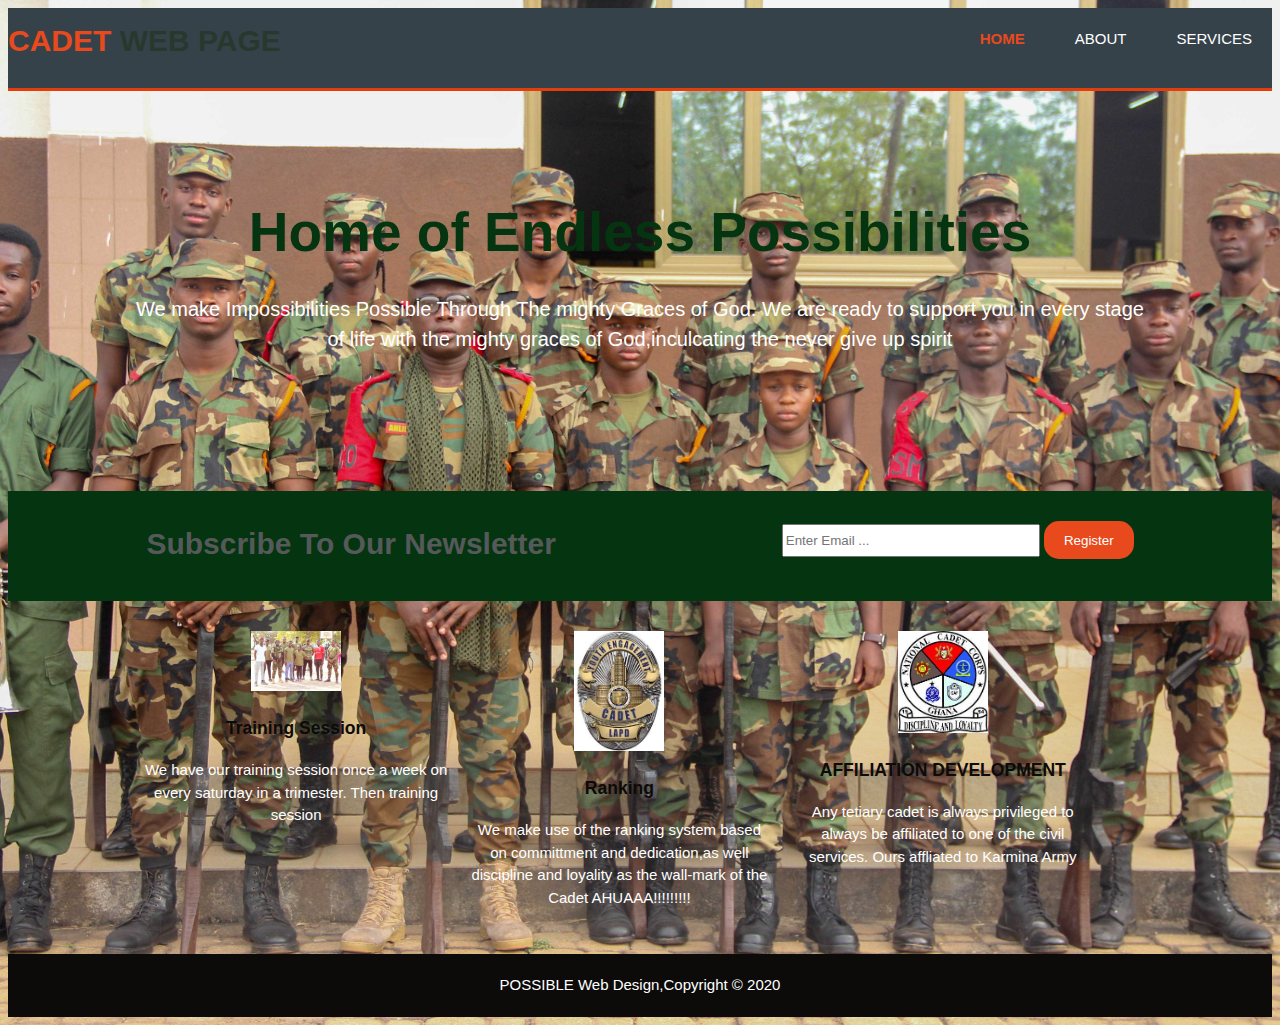
<file: index.html>
<!DOCTYPE html>
<html lang="en">
  <head>
    <meta charset="UTF-8" />
    <meta http-equiv="X-UA-Compatible" content="IE=edge" />
    <meta name="viewport" content="width=device-width, initial-scale=1.0" />
    <title>CADET WEB PAGE</title>
    <link rel="stylesheet" href="./css/style.css">
  </head>
  <body>
    <header>
        <div class-"container">
            <div id="branding">
                <h1><span class="highlight">CADET</span> WEB PAGE</h1>
            </div>

            <nav>
                <ul>
                    <li class = "current"><a href="index.html">Home</a></li>
                    <li><a href="about.html">About</a></li>
                    <li><a href="service.html">Services</a></li>
                </ul>
            </nav>
        </div>
    </header>
    <section id="showcase">
        <div class="container">
            <h2>Home of Endless Possibilities</h2>
            <p>We make Impossibilities Possible Through The mighty Graces of God.
                We are ready to support you in every stage of life with the mighty
                 graces of God,inculcating the never give up spirit</p>
        </div>
    </section>
    <section id="newsletter">
        <div class="container">
            <h1>Subscribe To Our Newsletter</h1>
            <form>
                <input type="email"placeholder="Enter Email ..."required>
                <button type="submit" class="button_1">Register</button>
            </form>
        </div>
    </section>


    <section id="boxes">
        <div class="container">
            <div class="box">
                <img src="./img/part two.jpg"/>
                <h3>Training Session</h3>
                <p>We have our training session once a week on every saturday in a trimester.
                    Then training session 
                </p>
            </div>
            <div class="box">
                <img src="./img/images.jpeg"/>
                <h3>Ranking</h3>
                <p>
                    We make use of the ranking system based on committment and dedication,as well
                    discipline and loyality as the wall-mark of the Cadet
                    AHUAAA!!!!!!!!!
                </p>
            </div>
            <div class="box">
                <img src="./img/Untitled.jpeg"/>
                <h3>AFFILIATION DEVELOPMENT</h3>
                <p>Any tetiary cadet is always privileged to always be affiliated to one of the civil services.
                     Ours affliated to Karmina Army</p>
            </div>
        </div>
    </section>
    <footer>
        <p>POSSIBLE Web Design,Copyright &copy; 2020</p>
    </footer>
  </body>
</html>
</file>
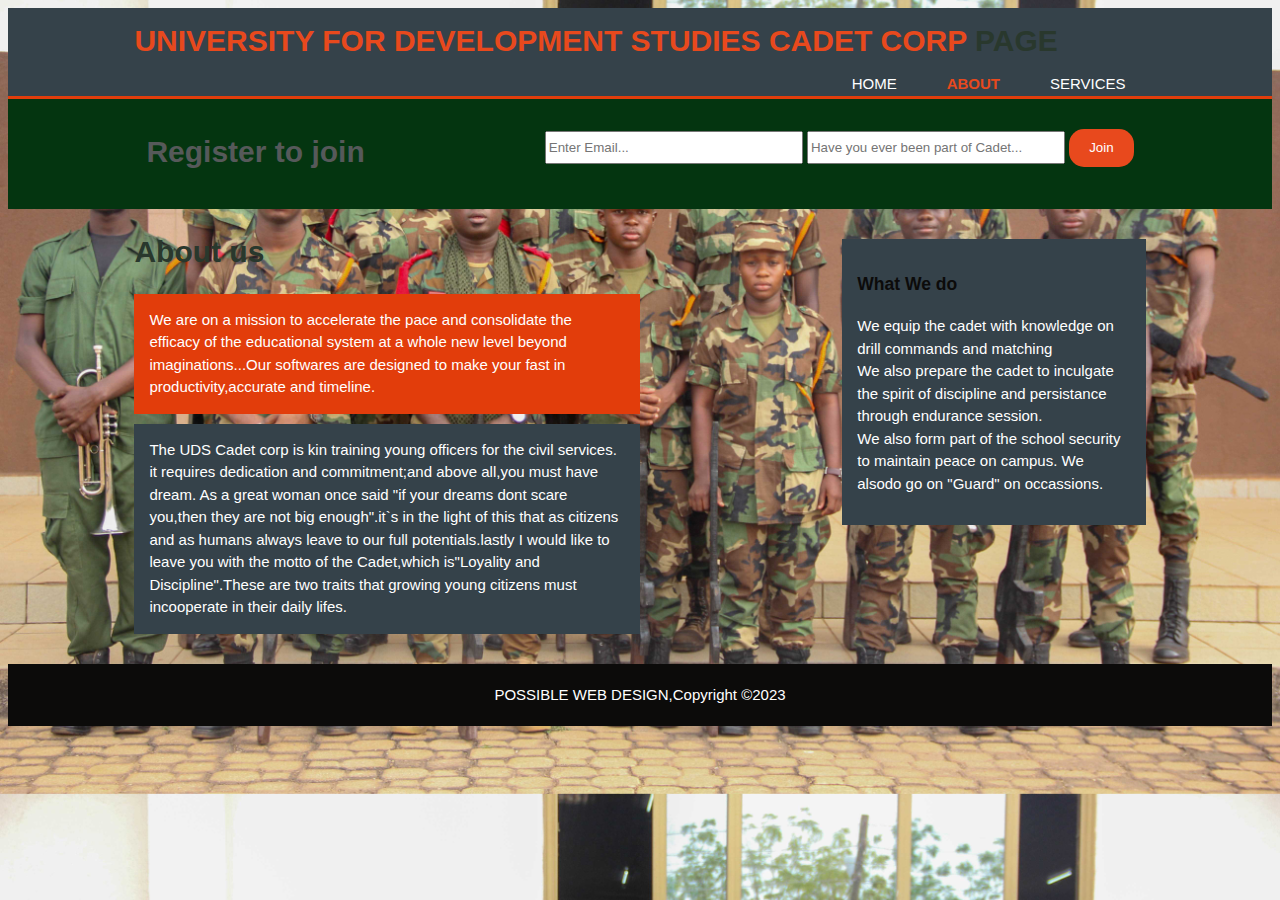
<file: about.html>
<!DOCTYPE html>
<html lang="en">
  <head>
    <meta charset="UTF-8" />
    <meta http-equiv="X-UA-Compatible" content="IE=edge" />
    <meta name="viewport" content="width=device-width, initial-scale=1.0" />
    <title>About</title>
    <link rel="stylesheet" href="./css/style.css" />
  </head>
  <body>
    <header>
      <div class="container">
        <div id="branding">
          <h1>
            <span class="highlight"
              >UNIVERSITY FOR DEVELOPMENT STUDIES CADET CORP</span
            >
            PAGE
          </h1>
        </div>

        <nav>
          <ul>
            <li><a href="index.html">Home</a></li>
            <li class="current"><a href="about.html">About</a></li>
            <li><a href="service.html">services</a></li>
          </ul>
        </nav>
      </div>
    </header>

    <section id="newsletter">
      <div class="container">
        <h1>Register to join</h1>
        <form>
          <input type="Email" placeholder="Enter Email..." required />
          <input
            type="verification"
            placeholder="Have you ever been part of Cadet..."
            required
          />
          <button type="submit" class="button_1">Join</button>
        </form>
      </div>
    </section>
    <section id="main">
      <div class="container">
        <article id="main-col">
          <h1 class="page-title">About us</h1>
          <p class="orange">
            We are on a mission to accelerate the pace and consolidate the
            efficacy of the educational system at a whole new level beyond
            imaginations...Our softwares are designed to make your fast in
            productivity,accurate and timeline.
          </p>
          <p class="dark">
            The UDS Cadet corp is kin training young officers for the civil
            services. it requires dedication and commitment;and above all,you
            must have dream. As a great woman once said "if your dreams dont
            scare you,then they are not big enough".it`s in the light of this
            that as citizens and as humans always leave to our full
            potentials.lastly I would like to leave you with the motto of the
            Cadet,which is"Loyality and Discipline".These are two traits that
            growing young citizens must incooperate in their daily lifes.
          </p>
        </article>

        <aside id="sidebar">
          <div class="dark">
            <h3>What We do</h3>
            <p>
              <ul>We equip the cadet with knowledge on drill commands and matching</ul>
              <ul>We also prepare the cadet to inculgate the spirit of discipline
                and persistance through endurance session.</ul>
              <ul> We also form part of
                the school security to maintain peace on campus. We alsodo go on
                "Guard" on occassions.</ul>
              
            </p>
          </div>
        </aside>
      </div>
    </section>
    <footer>
      <p>POSSIBLE WEB DESIGN,Copyright &copy;2023</p>
    </footer>
  </body>
</html>
</file>
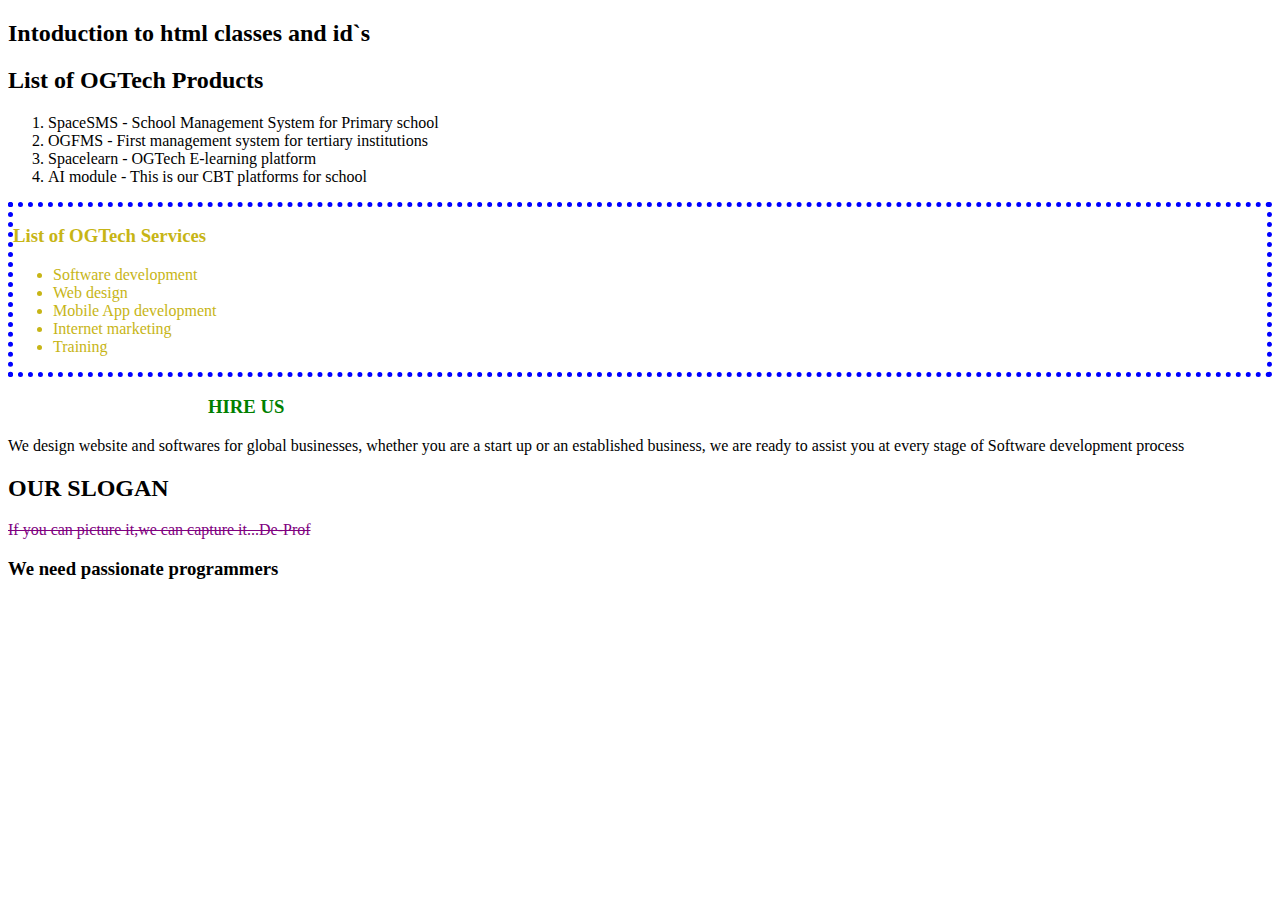
<file: PART_FOUR.html>
<!DOCTYPE html>
<html lang="en">
  <head>
    <meta charset="UTF-8" />
    <meta http-equiv="X-UA-Compatible" content="IE=edge" />
    <meta name="viewport" content="width=device-width, initial-scale=1.0" />
    <title>Class Introduction</title>
    <link rel="stylesheet" href="./Part_four.css" />
  </head>
  <body>
    <h2>Intoduction to html classes and id`s</h2>
    <div clas="firstDiv">
      <h2>List of OGTech Products</h2>
      <ol>
        <li>SpaceSMS - School Management System for Primary school</li>

        <li>OGFMS - First management system for tertiary institutions</li>

        <li>Spacelearn - OGTech E-learning platform</li>

        <li>AI module - This is our CBT platforms for school</li>
      </ol>
    </div>
    <div class="secondDiv">
      <h3>List of OGTech Services</h3>
      <ul>
        <li>Software development</li>
        <li>Web design</li>
        <li>Mobile App development</li>
        <li>Internet marketing</li>
        <li>Training</li>
      </ul>
    </div>

    <h3 class="hire">HIRE US</h3>
    <p>
      We design website and softwares for global businesses, whether you are a
      start up or an established business, we are ready to assist you at every
      stage of Software development process
    </p>

    <h2>OUR SLOGAN</h2>
    <p id="slogan">If you can picture it,we can capture it...De-Prof</p>

    <h3 id="search">We need passionate programmers</h3>
  </body>
</html>
</file>
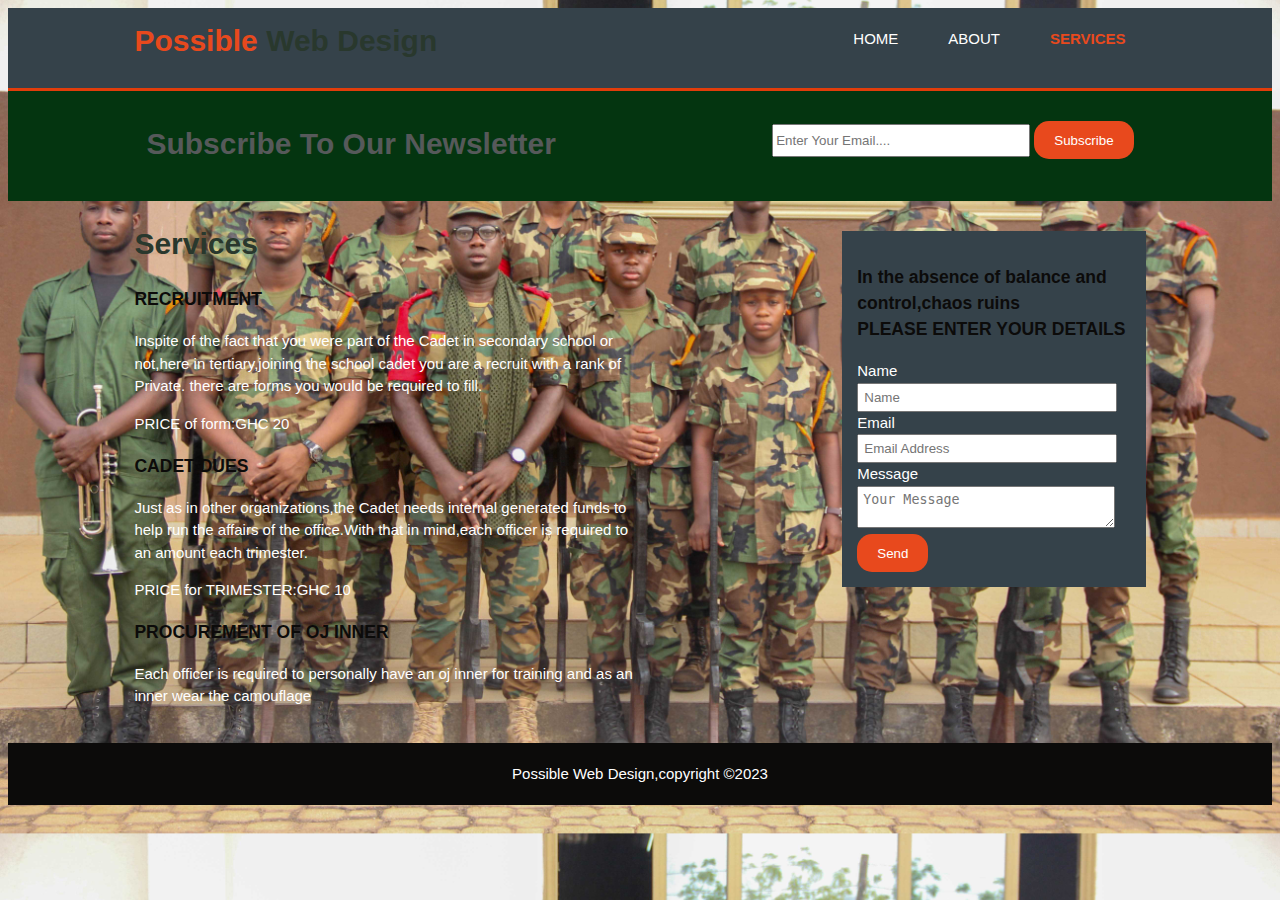
<file: service.html>
<!DOCTYPE html>
<html lang="en">
  <head>
    <meta charset="UTF-8" />
    <meta http-equiv="X-UA-Compatible" content="IE=edge" />
    <meta name="viewport" content="width=device-width, initial-scale=1.0" />
    <title>Services</title>
    <link rel="stylesheet" href="./css/style.css" />
  </head>
  <body>
    <header>
      <div class="container">
        <div id="branding">
          <h1><span class="highlight">Possible </span>Web Design</h1>
        </div>

        <nav>
          <ul>
            <li><a href="index.html">Home</a></li>
            <li><a href="about.html">About</a></li>
            <li class="current"><a href="service.html">Services</a></li>
          </ul>
        </nav>
      </div>
    </header>
    <section id="newsletter">
      <div class="container">
        <h1>Subscribe To Our Newsletter</h1>
        <form>
          <input type="email" placeholder="Enter Your Email...." required />
          <button type="submit" class="button_1">Subscribe</button>
        </form>
      </div>
    </section>

    <section id="main">
      <div class="container">
        <article id="main-col">
          <h1 class="page-title">Services</h1>
          <ul id="services">
            <l1>
              <h3>RECRUITMENT</h3>
              <p>
                Inspite of the fact that you were part of the Cadet in secondary
                school or not,here in tertiary,joining the school cadet you are
                a recruit with a rank of Private. there are forms you would be
                required to fill.
              </p>
              <p>PRICE of form:GHC 20</p>
            </l1>

            <l1>
              <h3>CADET DUES</h3>
              <p>
                Just as in other organizations,the Cadet needs internal
                generated funds to help run the affairs of the office.With that
                in mind,each officer is required to an amount each trimester.
              </p>
              <p>PRICE for TRIMESTER:GHC 10</p>
            </l1>

            <l1>
              <h3>PROCUREMENT OF OJ INNER</h3>
              <p>
                Each officer is required to personally have an oj inner for
                training and as an inner wear the camouflage
              </p>
            </l1>
          </ul>
        </article>

        <aside id="sidebar">
          <div class="dark">
            <h3>
              <ul>
                In the absence of balance and control,chaos ruins
              </ul>
              <ul>
                <strong>PLEASE ENTER YOUR DETAILS</strong>
              </ul>
            </h3>
            <form class="quote">
              <div>
                <label>Name</label>
                <br />
                <input type="text" placeholder="Name" />
              </div>

              <div>
                <label>Email</label>
                <br />
                <input type="email" placeholder="Email Address" />
              </div>

              <div>
                <label>Message</label>
                <br />
                <textarea placeholder="Your Message"></textarea>
              </div>

              <button class="button_1" type="submit">Send</button>
            </form>
          </div>
        </aside>
      </div>
    </section>
    <footer>
      <p>Possible Web Design,copyright &copy;2023</p>
    </footer>
  </body>
</html>
</file>
<file: css/style.css>
body{
    font: 15px/1.5 Arial,Helvetica,sans-sarif;
    padding:0;
    background:url(/img/part\ one.jpg);
    background-position:center;
    background-size:cover;
    text-align:left;
    color:#ffffff;
    /* background-color:rgb(19, 2, 19); */
}

/*Global*/
.container{
    width:80%;
    margin:auto;
    overflow:hidden;
}

h1{
    color:#29382d;
}

ul{
    margin:0;
    padding:0;
}

.button_1{
    height:38px;
    background:#e8491d;
    border:0;
    border-radius: 15px;
    padding-left:20px;
    padding-right:20px;
    color:#ffffffff;
}

.dark{
    padding:15px;
    background:#35424a;
    color:#ffffff;
    margin-top: 10px;
    margin-bottom: 10px;
}
.orange{
    padding:15px;
    background:#e23d0b;
    color:#ffffff;
    margin-top: 10px;
    margin-bottom: 10px;

}

/* header */
header{
    background:#35424a;
    color:#ffffffff;
    padding-top:10px;
    min-height:70px;
    border-bottom:#e23d0b 3px solid;
}
header a{
    color:#ffffff;
    text-decoration:none;
    text-transform:uppercase;
    font-size:15px;
}
header li{
    float:left;
    display:inline;
    padding:0 20px 0 30px;
}

header #branding{
    float:left;
}
header #branding h1{
    margin:0;
}
header nav{
    float:right;
    margin-top:10px;
}

header .highlight, header .current a{
    color:#e8491d;
    font-weight:bold;
}
header a:hover{
    color:#13044e;
    font-weight:bold;
}
/* showcase */
#showcase{
    min-height:400px;
    background:url(../img/part\ one.jpg) no-respect;
    background-position:center;
    background-size:cover;
    text-align:center;
    color:#ffffff;
}
#showcase h2{
    margin-top:100px;
    color:#043510;
    font-size:55px;
    margin-bottom:10px;
}

#showcase p{
    font-size:20px;
}
/* Newsletters */
#newsletter{
    padding:15px;
    color:#ffffff;
    background:#043510
}
#newsletter h1{
    float:left;
    color:#56595a;
    margin-top:15px;
}
#newsletter form{
    float:right;
    margin-top:15px;
}
#newsletter input[type="email"]{
    padding:2px;
    height:25px;
    width:250px;
}
#newsletter input[type="verification"]{
    padding:2px;
    height:25px;
    width:250px;
}
/* boxes */
#boxes{
    margin-top:20px;
}
#boxes .box{
    float:left;
    text-align:center;
    width:30%;
    padding:10px;
}
#boxes .box img{
    width:90px;
}

/* Sidebar */
aside#sidebar{
    float:right;
    width: 30%;
    margin-top:20px;
}

aside#sidebar .quote input,aside#sidebar .quote textarea{
    width: 90%;
    padding:5px;
}


/* Main-col */
article#main-col{
    float:left;
    width:50%;
}
/* Services */
ul#services li{
    list-style:none;
    padding:20px;
    border:#d8bebe solid 1px;
    margin-bottom:5px; 
    background: #b1a9a9;

}
h3{
    color:#0c0b0a;
}
footer{
    padding:5px;
    margin-top:20px;
    color:#ffffff;
    background-color:#0c0b0a;
    text-align:center;
}
</file>
<file: Part_four.css>
.secondDiv{
   color:rgb(199, 181, 22);
   border-color:blue;
   border-width:thick;
   border-style:dotted;
 }
.firstDiv{
   color:cyan;
   
}
.hire{
   color:green;
   margin-left:200px;

 }

#slogan{
   color:purple;
   text-decoration:line-through;
}
</file>
